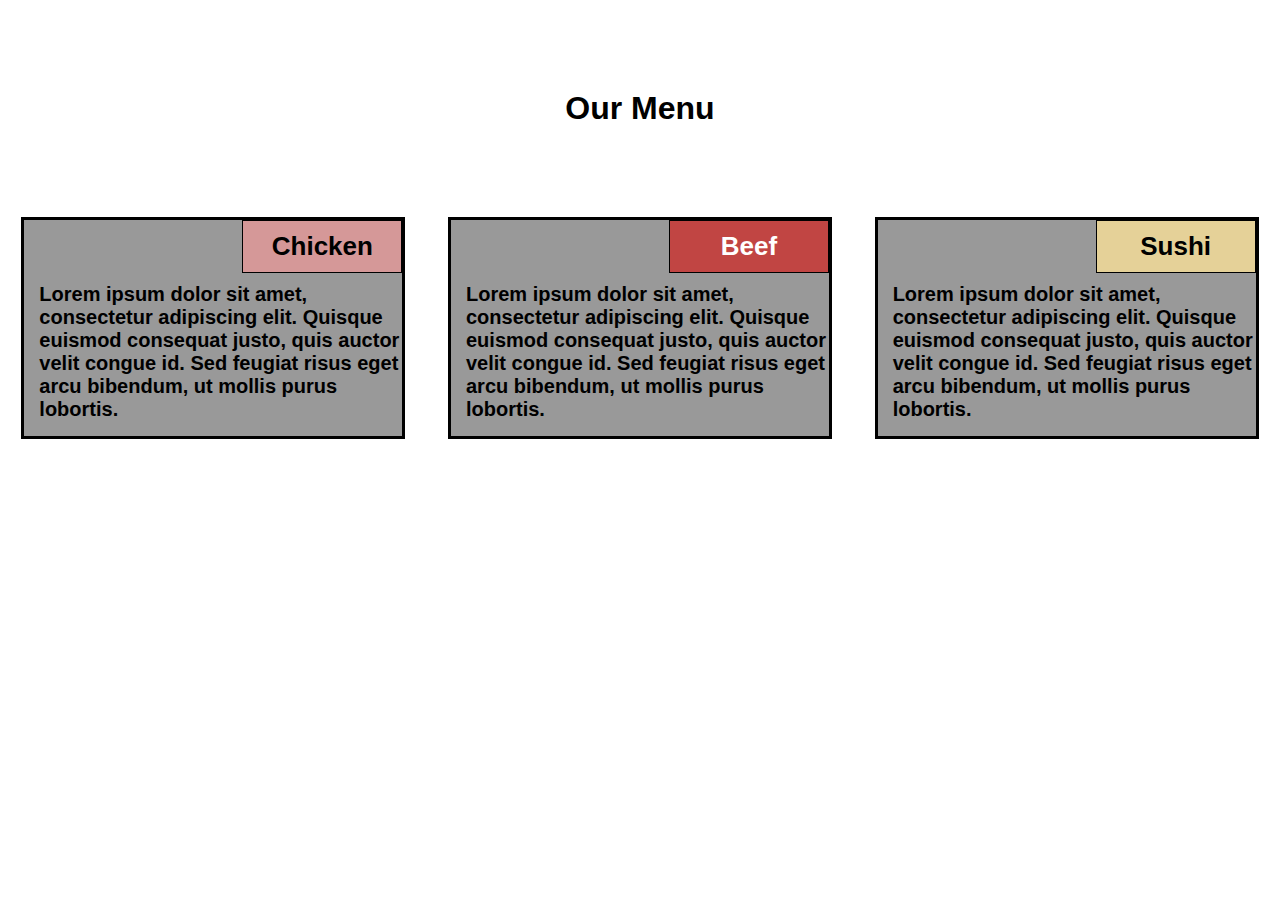
<file: module2-solution/index.html>
<!DOCTYPE html>
<html>
  <head>
    <meta charset="UTF-8">
    <meta http-equiv="X-UA-Compatible" content="IE=edge">
    <meta name="viewport" content="width=device-width, initial-scale=1.0">
    <title>Our Menu</title>
    <link rel="stylesheet" href="css/style.css"> 
  </head>
  <body>
    <h1 class="head">Our Menu</h1>
    <div class="parent">

    <div class="container">
    
    <div class="Chicken tit">
        <h2 >Chicken</h2>
    </div>
      <p>Lorem ipsum dolor sit amet, consectetur adipiscing elit. Quisque euismod consequat justo, quis auctor velit congue id. Sed feugiat risus eget arcu bibendum, ut mollis purus lobortis.</p>
    </div>
    
    <div class="container">
    <div class="beef tit">
        <h2>Beef</h2>
   </div> 
      <p>Lorem ipsum dolor sit amet, consectetur adipiscing elit. Quisque euismod consequat justo, quis auctor velit congue id. Sed feugiat risus eget arcu bibendum, ut mollis purus lobortis.</p>
    </div>
   
    <div class="container last">
    <div class="sushi tit"><h2>Sushi</h2></div> 
      <p>Lorem ipsum dolor sit amet, consectetur adipiscing elit. Quisque euismod consequat justo, quis auctor velit congue id. Sed feugiat risus eget arcu bibendum, ut mollis purus lobortis.</p>
    </div>
</div>
</body>
</html>
</file>
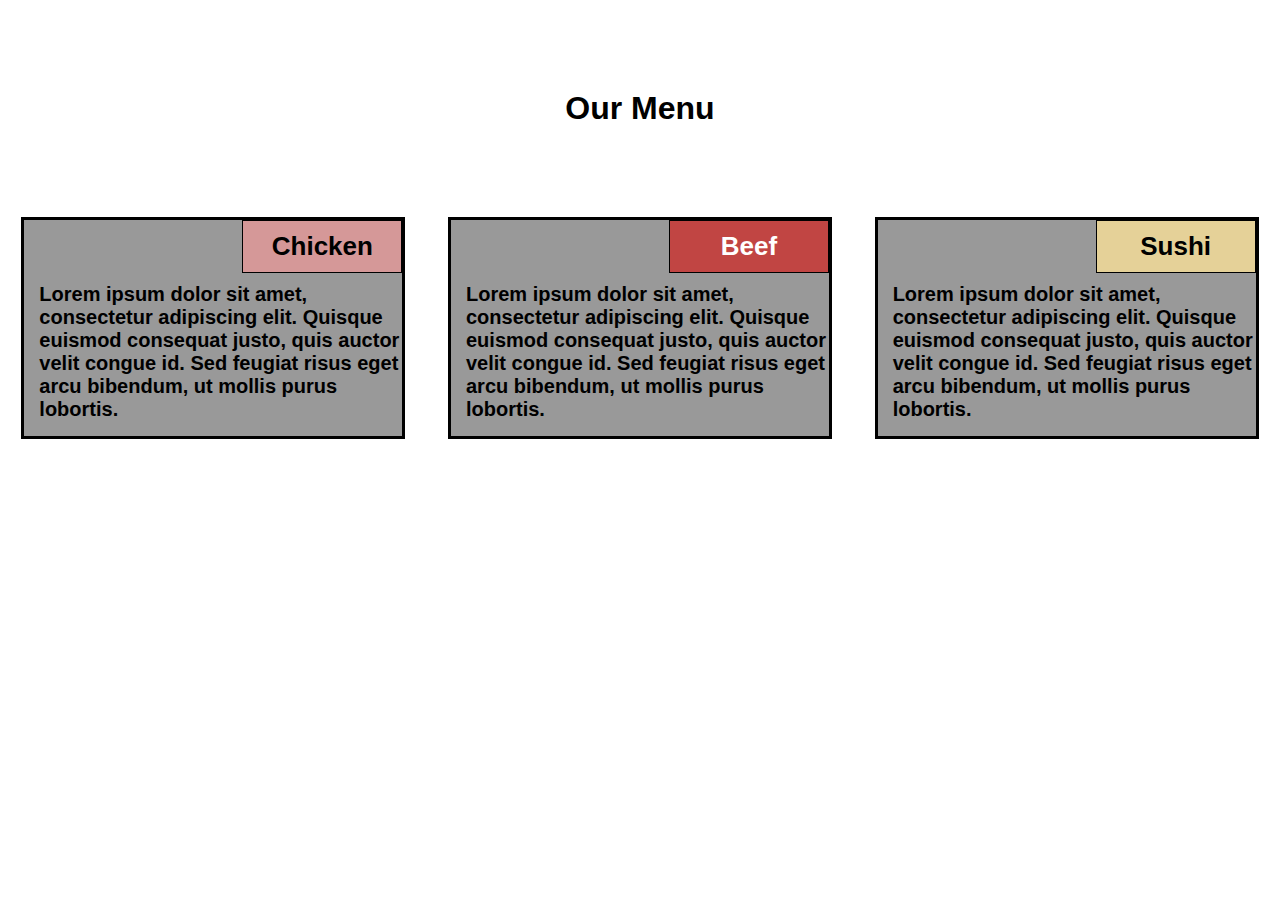
<file: module2solution/index.html>
<!DOCTYPE html>
<html>
  <head>
    <title>Our Menu</title>
    <link rel="stylesheet" href="css/style.css">
       
  </head>
  <body>
    <h1 class="head">Our Menu</h1>
    <div class="parent">

    <div class="container">
    
    <div class="Chicken tit">
        <h2 >Chicken</h2>
    </div>
      <p>Lorem ipsum dolor sit amet, consectetur adipiscing elit. Quisque euismod consequat justo, quis auctor velit congue id. Sed feugiat risus eget arcu bibendum, ut mollis purus lobortis.</p>
    </div>
    
    <div class="container">
    <div class="beef tit">
        <h2>Beef</h2>
   </div> 
      <p>Lorem ipsum dolor sit amet, consectetur adipiscing elit. Quisque euismod consequat justo, quis auctor velit congue id. Sed feugiat risus eget arcu bibendum, ut mollis purus lobortis.</p>
    </div>
   
    <div class="container last">
    <div class="sushi tit"><h2>Sushi</h2></div> 
      <p>Lorem ipsum dolor sit amet, consectetur adipiscing elit. Quisque euismod consequat justo, quis auctor velit congue id. Sed feugiat risus eget arcu bibendum, ut mollis purus lobortis.</p>
    </div>
</div>
</body>
</html>
</file>
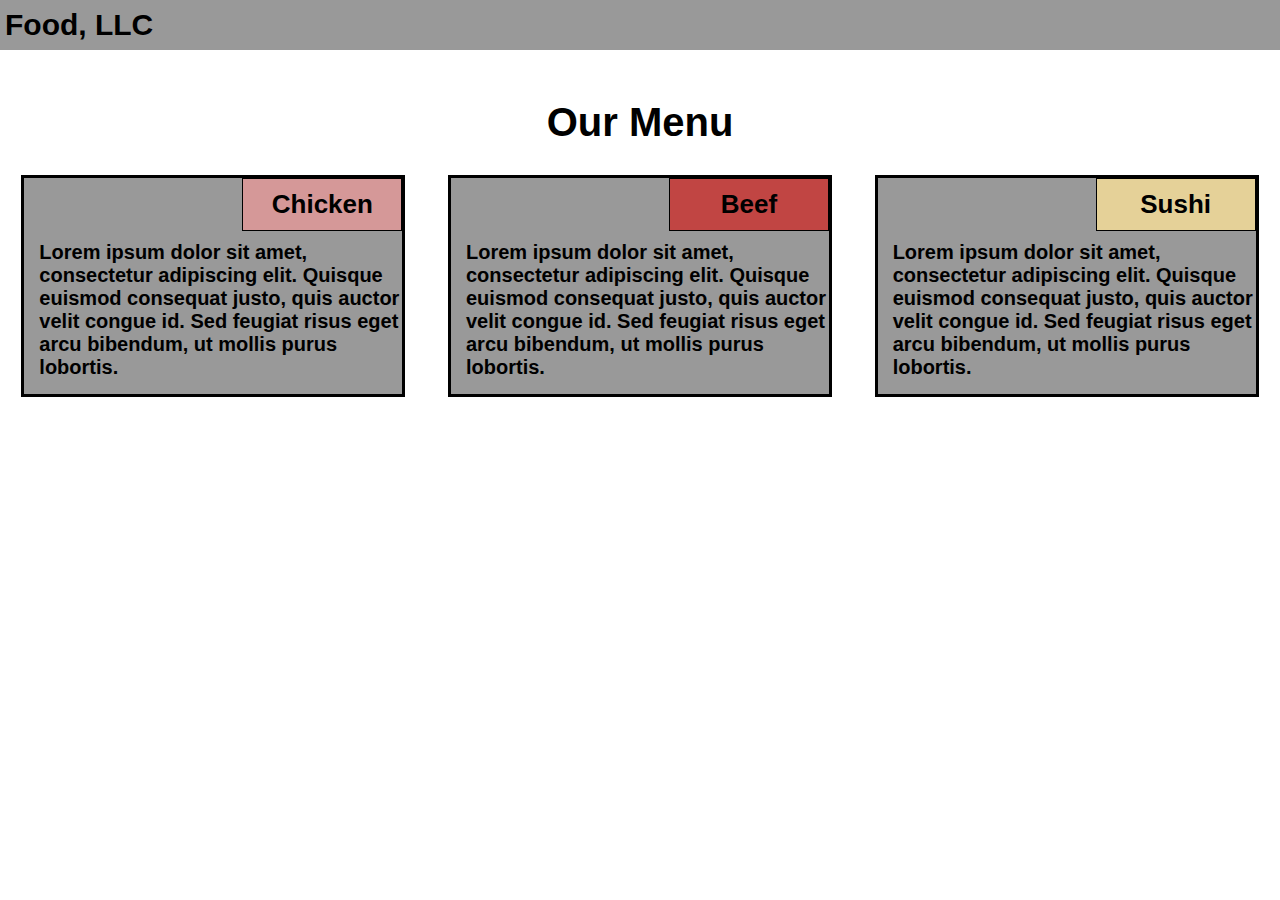
<file: module3-solution/index.html>
<!DOCTYPE html>
<html>
  <head>
    <title>Our Menu</title>
    <link rel="stylesheet" href="css/style.css">
  </head>
  <body>

<!-- nav bar  -->

<nav class="nav_bar">
    <a class="navbar-title" href="#">Food, LLC</a>
    

    <ul class="nav_phone"  id="nav_phone">
        <li><a href="#">Chicken</a></li><hr>
        <li><a href="#">Beef</a></li><hr>
        <li><a href="#">Sushi</a></li><hr>
      </ul>

    <button class="hamburger"  id="hamburger">
        <span class="hamburger-box">
          <span class="hamburger-inner"></span>
        </span>
      </button>
      

    
    
  </nav>
  

<div class="home">
    <h1 class="head" id="title">Our Menu</h1>
    <div class="parent">

    <div class="container">
    
    <div class="Chicken tit">
        <h2 >Chicken</h2>
    </div>
      <p>Lorem ipsum dolor sit amet, consectetur adipiscing elit. Quisque euismod consequat justo, quis auctor velit congue id. Sed feugiat risus eget arcu bibendum, ut mollis purus lobortis.</p>
    </div>
    
    <div class="container">
    <div class="beef tit">
        <h2>Beef</h2>
   </div> 
      <p>Lorem ipsum dolor sit amet, consectetur adipiscing elit. Quisque euismod consequat justo, quis auctor velit congue id. Sed feugiat risus eget arcu bibendum, ut mollis purus lobortis.</p>
    </div>
   
    <div class="container last">
    <div class="sushi tit"><h2>Sushi</h2></div> 
      <p>Lorem ipsum dolor sit amet, consectetur adipiscing elit. Quisque euismod consequat justo, quis auctor velit congue id. Sed feugiat risus eget arcu bibendum, ut mollis purus lobortis.</p>
    </div>
</div>
</div>

<script src="index.js"></script>
</body>   


</html>
</file>
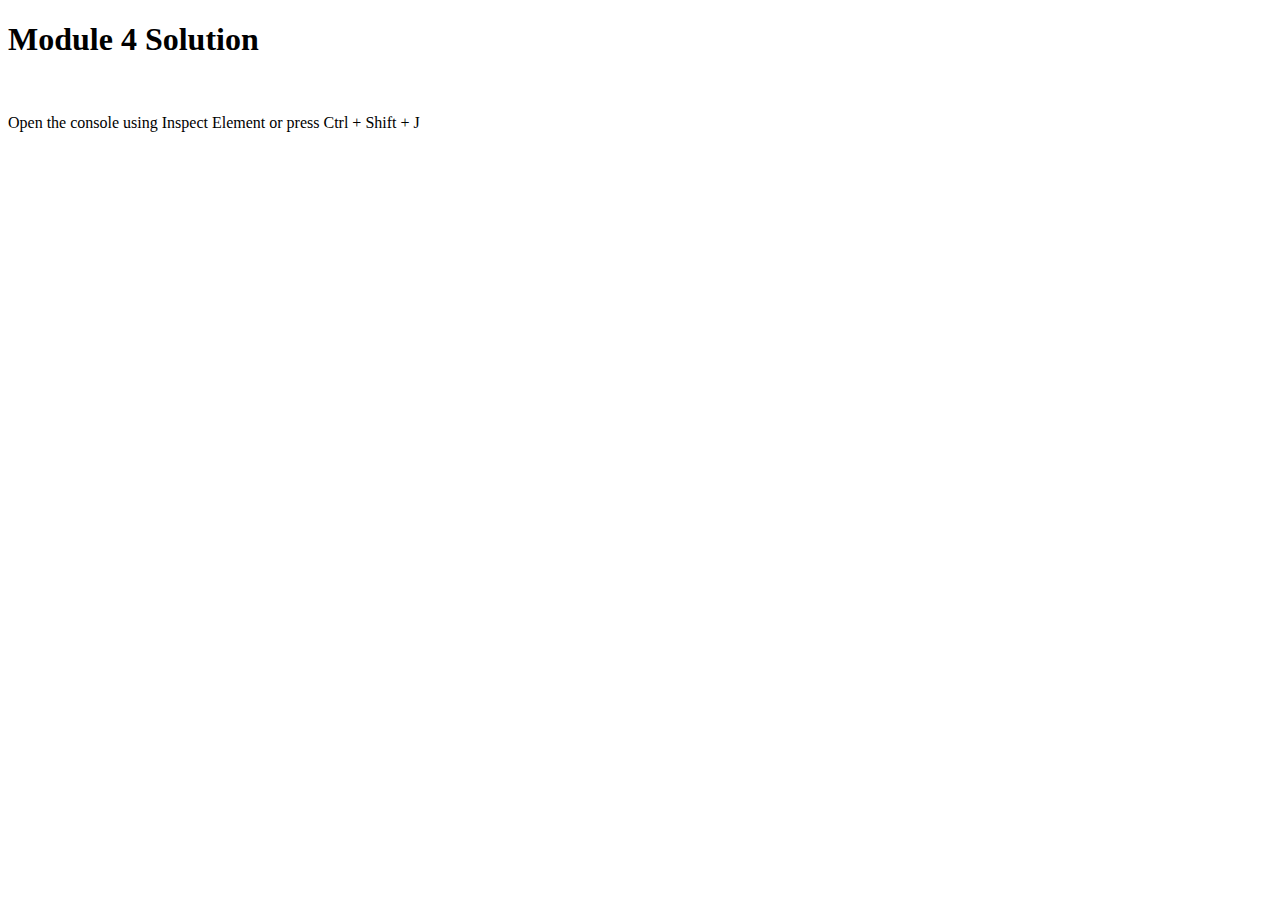
<file: module4-solution/index.html>
<!DOCTYPE html>
<html>
<head>
  <meta charset="utf-8">
  <title>Module 4</title>
  <script>
    var names = []; // DO NOT REMOVE
  </script>
  <script src="SpeakHello.js"></script>
  <script src="SpeakGoodBye.js"></script>
  <script src="script.js"></script>
</head>
<body>
  <h1>Module 4 Solution</h1>
  <br>
  <p>Open the console using Inspect Element or press Ctrl + Shift + J</p>
</body>
</html>
</file>
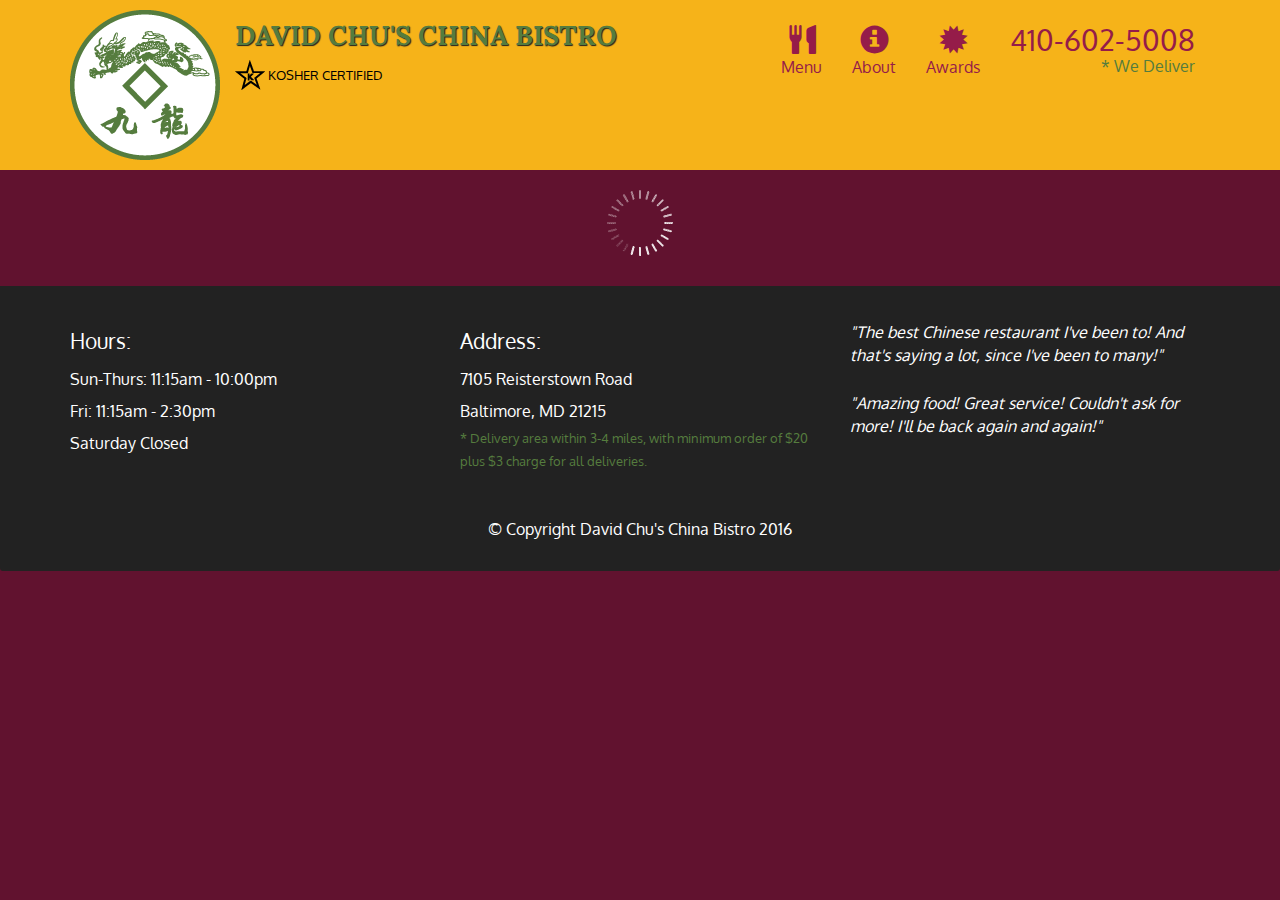
<file: module5-solution/index.html>
<!doctype html>
<html lang="en">
  <head>
    <meta charset="utf-8">
    <meta http-equiv="X-UA-Compatible" content="IE=edge">
    <meta name="viewport" content="width=device-width, initial-scale=1">
    <title>David Chu's China Bistro</title>
    <link rel="stylesheet" href="css/bootstrap.min.css">
    <link rel="stylesheet" href="css/styles.css">
    <link href='https://fonts.googleapis.com/css?family=Oxygen:400,300,700' rel='stylesheet' type='text/css'>
    <link href='https://fonts.googleapis.com/css?family=Lora' rel='stylesheet' type='text/css'>
  </head>
<body>
  <header>
    <nav id="header-nav" class="navbar navbar-default">
      <div class="container">
        <div class="navbar-header">
          <a href="index.html" class="pull-left visible-md visible-lg">
            <div id="logo-img" alt="Logo image"></div>
          </a>

          <div class="navbar-brand">
            <a href="index.html"><h1>David Chu's China Bistro</h1></a>
            <p>
              <img src="images/star-k-logo.png" alt="Kosher certification">
              <span>Kosher Certified</span>
            </p>
          </div>

          <button id="navbarToggle" type="button" class="navbar-toggle collapsed" data-toggle="collapse" data-target="#collapsable-nav" aria-expanded="false">
            <span class="sr-only">Toggle navigation</span>
            <span class="icon-bar"></span>
            <span class="icon-bar"></span>
            <span class="icon-bar"></span>
          </button>
        </div>
        
        <div id="collapsable-nav" class="collapse navbar-collapse">
           <ul id="nav-list" class="nav navbar-nav navbar-right">
            <li id="navHomeButton" class="visible-xs active">
              <a href="index.html">
                <span class="glyphicon glyphicon-home"></span> Home</a>
            </li>
            <li id="navMenuButton">
              <a href="#" onclick="$dc.loadMenuCategories();">
                <span class="glyphicon glyphicon-cutlery"></span><br class="hidden-xs"> Menu</a>
            </li>
            <li>
              <a href="#">
                <span class="glyphicon glyphicon-info-sign"></span><br class="hidden-xs"> About</a>
            </li>
            <li>
              <a href="#">
                <span class="glyphicon glyphicon-certificate"></span><br class="hidden-xs"> Awards</a>
            </li>
            <li id="phone" class="hidden-xs">
              <a href="tel:410-602-5008">
                <span>410-602-5008</span></a><div>* We Deliver</div>
            </li>
          </ul><!-- #nav-list -->
        </div><!-- .collapse .navbar-collapse -->
      </div><!-- .container -->
    </nav><!-- #header-nav -->
  </header>

  <div id="call-btn" class="visible-xs">
    <a class="btn" href="tel:410-602-5008">
    <span class="glyphicon glyphicon-earphone"></span>
    410-602-5008
    </a>
  </div>
  <div id="xs-deliver" class="text-center visible-xs">* We Deliver</div>

  <div id="main-content" class="container"></div>

  <footer class="panel-footer">
    <div class="container">
      <div class="row">
        <section id="hours" class="col-sm-4">
          <span>Hours:</span><br>
          Sun-Thurs: 11:15am - 10:00pm<br>
          Fri: 11:15am - 2:30pm<br>
          Saturday Closed
          <hr class="visible-xs">
        </section>
        <section id="address" class="col-sm-4">
          <span>Address:</span><br>
          7105 Reisterstown Road<br>
          Baltimore, MD 21215
          <p>* Delivery area within 3-4 miles, with minimum order of $20 plus $3 charge for all deliveries.</p>
          <hr class="visible-xs">
        </section>
        <section id="testimonials" class="col-sm-4">
          <p>"The best Chinese restaurant I've been to! And that's saying a lot, since I've been to many!"</p>
          <p>"Amazing food! Great service! Couldn't ask for more! I'll be back again and again!"</p>
        </section>
      </div>
      <div class="text-center">&copy; Copyright David Chu's China Bistro 2016</div>
    </div>
  </footer>

  <!-- jQuery (Bootstrap JS plugins depend on it) -->
  <script src="js/jquery-2.1.4.min.js"></script>
  <script src="js/bootstrap.min.js"></script>
  <script src="js/ajax-utils.js"></script>
  <script src="js/script.js"></script>
</body>
</html>
</file>
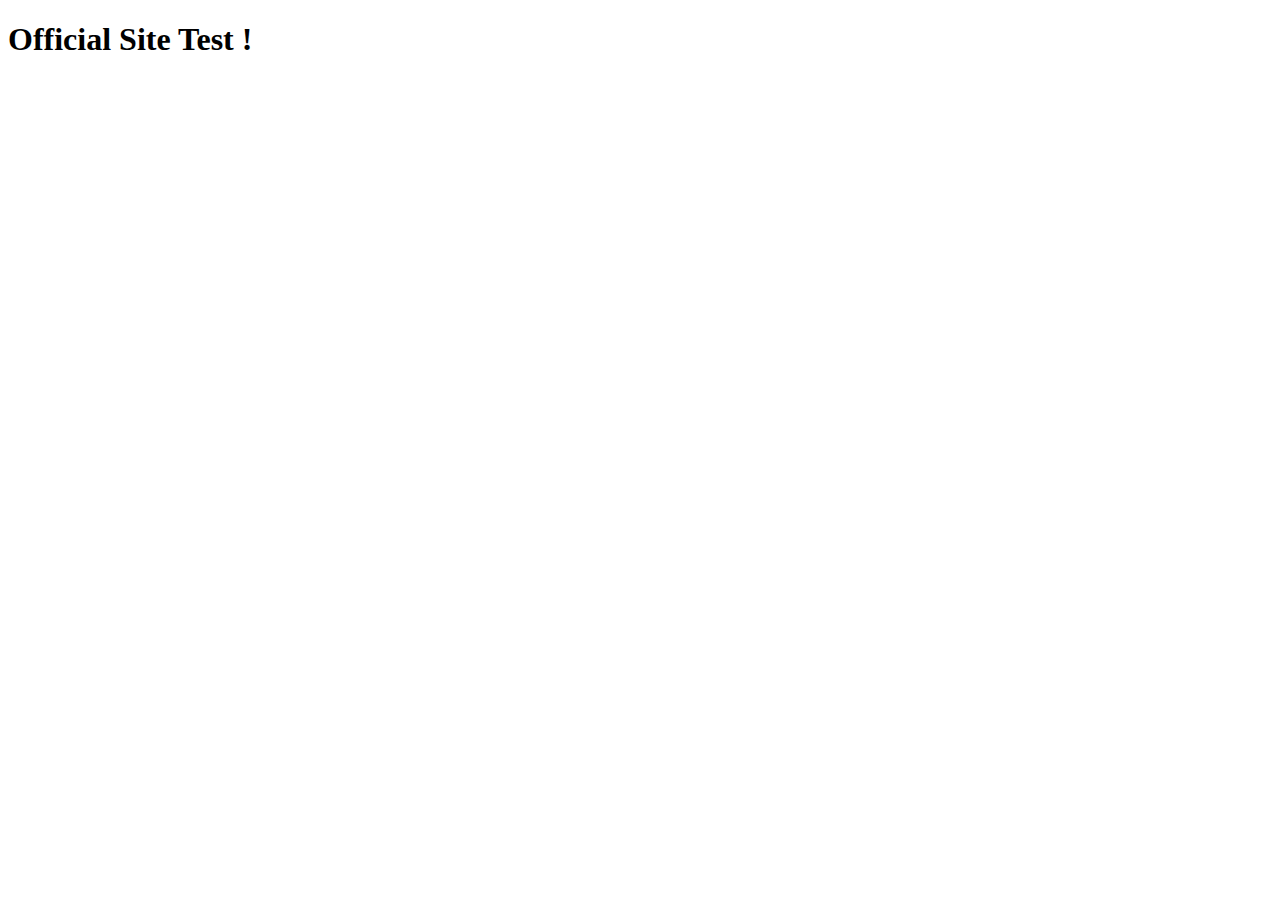
<file: site/index.html>
<!DOCTYPE html>
<html lang="en">
<head>
    <meta charset="UTF-8">
    <meta http-equiv="X-UA-Compatible" content="IE=edge">
    <meta name="viewport" content="width=device-width, initial-scale=1.0">
    <title>Document</title>
</head>
<body>
    <h1>Official Site Test !</h1>
</body>
</html>
</file>
<file: module2-solution/css/style.css>
* {
    margin: 0;
    padding: 0;
    box-sizing: border-box;
}

body {
    font-family: 'Gill Sans', 'Gill Sans MT', Calibri, 'Trebuchet MS', sans-serif;
}

.head {
    text-align: center;
    padding: 10px;
    margin-bottom: 80px;
    margin-top: 80px;
}

.parent {
    display: flex;
    justify-content: space-around;
    flex-direction: row;
    flex-wrap: wrap;
    align-content: center;
}

.container {
    min-width: 30%;
    margin-bottom: 10px;
    padding: 15px;
    padding-top: 0;
    border: 2px solid black;
    background-color: #999999;
    color: black;
    font-weight: 600;
    padding-right: 0;
    display: flex;
    flex-direction: column;
    flex-wrap: wrap;
    border: 3px solid black;
    justify-content: space-between;
}

.container .tit {
    display: flex;
    justify-content: end;
    margin-bottom: 10px;
}

.container h2 {
    text-align: end;
    padding: 10px;
    border: 1px solid black;
    width: 160px;
    text-align: center;
    font-size: 26px;
}

.container .Chicken h2 {
    background-color: #d59898;
}

.container p {
    font-size: 20px;
    color: black;
    font-weight: 600;
}

.container .beef h2 {
    background-color: #c14543;
    color: #fff;
}

.container .sushi h2 {
    background-color:#e5d198;
}

@media (max-width: 767px) {
    .parent {
        flex-direction: column;
    }

    .parent .container {
        width: 70%;
        padding-bottom: 20px;
    }

    .parent .container p {
        font-size: 25px;
    }
}

@media (min-width: 768px) and (max-width: 991px) {
    .container {
        width: 45%;
    }

    .parent .last {
        width: 95%;
        font-size: 25px;
        padding-bottom: 20px;
    }
}

@media (min-width: 992px) {
    .container {
        width: 30%;
    }
}
</file>
<file: module2solution/css/style.css>
* {
    margin: 0;
    padding: 0;
    box-sizing: border-box;
}

body {
    font-family: 'Gill Sans', 'Gill Sans MT', Calibri, 'Trebuchet MS', sans-serif;
}

.head {
    text-align: center;
    padding: 10px;
    margin-bottom: 80px;
    margin-top: 80px;
}

.parent {
    display: flex;
    justify-content: space-around;
    flex-direction: row;
    flex-wrap: wrap;
    align-content: center;
}

.container {
    min-width: 30%;
    margin-bottom: 10px;
    padding: 15px;
    padding-top: 0;
    border: 2px solid black;
    background-color: #999999;
    color: black;
    font-weight: 600;
    padding-right: 0;
    display: flex;
    flex-direction: column;
    flex-wrap: wrap;
    border: 3px solid black;
    justify-content: space-between;
}

.container .tit {
    display: flex;
    justify-content: end;
    margin-bottom: 10px;
}

.container h2 {
    text-align: end;
    padding: 10px;
    border: 1px solid black;
    width: 160px;
    text-align: center;
    font-size: 26px;
}

.container .Chicken h2 {
    background-color: #d59898;
}

.container p {
    font-size: 20px;
    color: black;
    font-weight: 600;
}

.container .beef h2 {
    background-color: #c14543;
    color: #fff;
}

.container .sushi h2 {
    background-color:#e5d198;
}

@media (max-width: 767px) {
    .parent {
        flex-direction: column;
    }

    .parent .container {
        width: 70%;
        padding-bottom: 20px;
    }

    .parent .container p {
        font-size: 25px;
    }
}

@media (min-width: 768px) and (max-width: 991px) {
    .container {
        width: 45%;
    }

    .parent .last {
        width: 95%;
        font-size: 25px;
        padding-bottom: 20px;
    }
}

@media (min-width: 992px) {
    .container {
        width: 30%;
    }
}
</file>
<file: module3-solution/css/style.css>
* {
  margin: 0;
  padding: 0;
  box-sizing: border-box;
}

body {
  font-family: 'Gill Sans', 'Gill Sans MT', Calibri, 'Trebuchet MS', sans-serif;
  color: black;
}

.nav_bar {
  height: 50px;
  display: flex;
  background-color: #999999;
  flex-direction: row;
  justify-content: space-between;
  padding: 15px;
  padding-left: 0;
  align-items: center;
  color: black;
  margin-bottom: 40px;
}

nav ul {
  list-style: none;
  margin: 0;
  padding: 0;
  display: flex;
}

nav a {
  color: black;
  text-decoration: none;
  font-size: 30px;
  padding: 5px;
  font-weight: bold;
  margin: 0;
}

nav ul li {
  margin-top: -18px;
  margin-bottom: 10px;
}

nav .navbar-title {
  font-size: 30px;
}

.hamburger {
  display: none;
  cursor: pointer;
  background-color: transparent;
  border: none;
}

.hamburger-box {
  width: 30px;
  height: 24px;
  display: inline-block;
  position: relative;
}

.hamburger-inner {
  display: block;
  width: 100%;
  height: 2px;
  background-color: #000;
  position: absolute;
  top: 50%;
  margin-top: -1px;
}

.hamburger-inner::before,
.hamburger-inner::after {
  content: "";
  display: block;
  width: 100%;
  height: 2px;
  background-color: #000;
  position: absolute;
}

.hamburger-inner::before {
  top: -8px;
}

.hamburger-inner::after {
  bottom: -8px;
}

.nav_phone {
  position: absolute;
  display: none;
  box-shadow: 1px 1px 6px black;
  flex-direction: column;
  width: 100vw;
  height: 200px;
  top: 50px;
  left: 0;
  right: 0;
  bottom: 0;
  background-color: #eee;
  justify-content: flex-start;
  align-items: center;
  align-content: flex-start;
  font-size: 60px;
}

.nav_phone hr {
  width: 100vw;
  display: none;
  border: 1px black solid;
}

.active {
  margin-bottom: 80px;
  margin-top: 200px;
}

.head {
  text-align: center;
  font-size: 40px;
  padding: 10px;
  margin-bottom: 20px;
}

.parent {
  /* width: 100vw; */
  /* height: 60vh; */
  display: flex;
  justify-content: space-around;
  flex-direction: row;
  flex-wrap: wrap;
  align-content: center;
}

.container {
  min-width: 30%;
  margin-bottom: 10px;
  padding: 15px;
  padding-top: 0;
  border: 2px solid black;
  background-color: #999999;
  color: black;
  font-weight: 600;
  padding-right: 0;
  display: flex;
  flex-direction: column;
  flex-wrap: wrap;
  border: 3px solid black;
  justify-content: space-between;

}

.container .tit {
  display: flex;
  justify-content: end;
  margin-bottom: 10px;
}


.container h2 {
  text-align: end;
  padding: 10px;
  border: 1px solid black;
  width: 160px;
  text-align: center;
  font-size: 26px;

}

.container .Chicken h2 {
  background-color: #d59898;
}

.container p {
  font-size: 20px;
  color: black;
  font-weight: 600;
}

.container .beef h2 {
  background-color: #c14543;
}

.container .sushi h2 {
  background-color: #e5d198;
}

/* Media queries for responsive design
  /* for phone */


@media  (max-width:767px)  {
  .parent {
    flex-direction: column;
  }

  .parent .container {
    width: 80%;
    padding-bottom: 20px;
  }

  .parent .container p {
    font-size: 25px;
  }

  .hamburger {
    display: block;
  }
}

/* for tablet */
@media (min-width: 768px) and (max-width: 991px) {
  .container {
    width: 45%;
  }

  .parent .last {
    width: 95%;
    font-size: 25px;
    padding-bottom: 20px;
  }
}

/* for pc  */
@media (min-width: 992px) {
  .container {
    width: 30%;
  }

}
</file>
<file: module5-solution/css/styles.css>
body {
  font-size: 16px;
  color: #fff;
  background-color: #61122f;
  font-family: 'Oxygen', sans-serif;
}

/** HEADER **/
#header-nav {
  background-color: #f6b319;
  border-radius: 0;
  border: 0;
}

#logo-img {
  background: url('../images/restaurant-logo_large.png') no-repeat;
  width: 150px;
  height: 150px;
  margin: 10px 15px 10px 0;
}

.navbar-brand {
  padding-top: 25px;
}
.navbar-brand h1 { /* Restaurant name */
  font-family: 'Lora', serif;
  color: #557c3e;
  font-size: 1.5em;
  text-transform: uppercase;
  font-weight: bold;
  text-shadow: 1px 1px 1px #222;
  margin-top: 0;
  margin-bottom: 0;
  line-height: .75;
}
.navbar-brand a:hover, .navbar-brand a:focus {
  text-decoration: none;
}
.navbar-brand p { /* Kosher cert */
  color: #000;
  text-transform: uppercase;
  font-size: .7em;
  margin-top: 15px;
}
.navbar-brand p span { /* Star-K */
  vertical-align: middle;
}

#nav-list {
  margin-top: 10px;
}
#nav-list a {
  color: #951C49;
  text-align: center;
}
#nav-list a:hover {
  background: #E7E7E7;
}
#nav-list a span {
  font-size: 1.8em;
}

#phone {
  margin-top: 5px;
}
#phone a { /* Phone number */
  text-align: right;
  padding-bottom: 0;
}
#phone div { /* We Deliver */
  color: #557c3e;
  text-align: right;
  padding-right: 15px;
}

.navbar-header button.navbar-toggle, .navbar-header .icon-bar {
  border: 1px solid #61122f;
}
.navbar-header button.navbar-toggle {
  clear: both;
  margin-top: -30px;
}
/* END HEADER */

/* FOOTER */
.panel-footer {
  margin-top: 30px;
  padding-top: 35px;
  padding-bottom: 30px;
  background-color: #222;
  border-top: 0;
}
.panel-footer div.row {
  margin-bottom: 35px;
}
#hours, #address {
  line-height: 2;
}
#hours > span, #address > span {
  font-size: 1.3em;
}
#address p {
  color: #557c3e;
  font-size: .8em;
  line-height: 1.8;
}
#testimonials {
  font-style: italic;
}
#testimonials p:nth-child(2) {
  margin-top: 25px;
}
/* END FOOTER */



/* HOME PAGE */
.container .jumbotron {
  box-shadow: 0 0 50px #3F0C1F;
  border: 2px solid #3F0C1F;
}

#menu-tile, #specials-tile, #map-tile {
  height: 250px;
  width: 100%;
  margin-bottom: 15px;
  position: relative;
  border: 2px solid #3F0C1F;
  overflow: hidden;
}
#menu-tile:hover, #specials-tile:hover, #map-tile:hover {
  box-shadow: 0 1px 5px 1px #cccccc;
}
#menu-tile {
  background: url('../images/menu-tile.jpg') no-repeat;
  background-position: center;
}
#specials-tile {
  background: url('../images/specials-tile.jpg') no-repeat;
  background-position: center;
}
#menu-tile span, #specials-tile span, #map-tile span {
  position: absolute;
  bottom: 0;
  right: 0;
  width: 100%;
  text-align: center;
  font-size: 1.6em;
  text-transform: uppercase;
  background-color: #000;
  color: #fff;
  opacity: .8;
}
/* END HOME PAGE */

/* MENU CATEGORIES PAGE */
.category-tile { 
  position: relative;
  border: 2px solid #3F0C1F;
  overflow: hidden;
  width: 200px;
  height: 200px;
  margin: 0 auto 15px;
}
.category-tile span {
  position: absolute;
  bottom: 0;
  right: 0;
  width: 100%;
  text-align: center;
  font-size: 1.2em;
  text-transform: uppercase;
  background-color: #000;
  color: #fff;
  opacity: .8;
}
.category-tile:hover {
  box-shadow: 0 1px 5px 1px #cccccc;
}

#menu-categories-title + div {
  margin-bottom: 50px;
}
/* END MENU CATEGORIES PAGE */

/* SINGLE CATEGORY PAGE */
.menu-item-tile {
  margin-bottom: 25px;
}
.menu-item-tile hr {
  width: 80%;
}
.menu-item-tile .menu-item-price {
  font-size: 1.1em;
  text-align: right;
  margin-top: -15px;
  margin-right: -15px;
}
.menu-item-tile .menu-item-price span {
  font-size: .6em;
}
.menu-item-photo {
  position: relative;
  border: 2px solid #3F0C1F; 
  overflow: hidden;
  padding: 0;
  margin-right: -15px;
  margin-left: auto;
  margin-bottom: 20px;
  max-width: 250px;
}
.menu-item-photo div {
  position: absolute;
  bottom: 0;
  right: 0;
  width: 80px;
  background-color: #557c3e;
  text-align: center;
}
.menu-item-description {
  padding-right: 30px;
}
h3.menu-item-title {
  margin: 0 0 10px;
}
.menu-item-details {
  font-size: .9em;
  font-style: italic;
}
/* END SINGLE CATEGORY PAGE */


/********** Large devices only **********/
@media (min-width: 1200px) {
  .container .jumbotron {
    background: url('../images/jumbotron_1200.jpg') no-repeat;
    height: 675px;
  }
}

/********** Medium devices only **********/
@media (min-width: 992px) and (max-width: 1199px) {
  /* Header */
  #logo-img {
    background: url('../images/restaurant-logo_medium.png') no-repeat;
    width: 100px;
    height: 100px;
    margin: 5px 5px 5px 0;
  }
  /* End Header */

  /* Home Page */
  .container .jumbotron {
    background: url('../images/jumbotron_992.jpg') no-repeat;
    height: 558px;
  }
  /* End Home Page */
}

/********** Small devices only **********/
@media (min-width: 768px) and (max-width: 991px) {
  /* Home Page */
  .container .jumbotron {
    background: url('../images/jumbotron_768.jpg') no-repeat;
    height: 432px;
  }
  /* End Home Page */
}

/********** Extra small devices only **********/
@media (max-width: 767px) {
  /* Header */
  .navbar-brand {
    padding-top: 10px;
    height: 80px;
  }
  .navbar-brand h1 { /* Restaurant name */
    padding-top: 10px;
    font-size: 5vw; /* 1vw = 1% of viewport width */
  }
  .navbar-brand p { /* Kosher cert */
    font-size: .6em;
    margin-top: 12px;
  }
  .navbar-brand p img { /* Star-K */
    height: 20px;
  }

  #collapsable-nav a { /* Collapsed nav menu text */
    font-size: 1.2em;
  }
  #collapsable-nav a span { /* Collapsed nav menu glyph */
    font-size: 1em;
    margin-right: 5px;
  }

  #call-btn > a {
    font-size: 1.5em;
    display: block;
    margin: 0 20px;
    padding: 10px;
    border: 2px solid #fff;
    background-color: #f6b319;
    color: #951c49;
  }
  #xs-deliver {
    margin-top: 5px;
    font-size: .7em;
    letter-spacing: .1em;
    text-transform: uppercase;
  }
  /* End Header */

  /* Footer */
  .panel-footer section {
    margin-bottom: 30px;
    text-align: center;
  }
  .panel-footer section:nth-child(3) {
    margin-bottom: 0; /* margin already exists on the whole row */
  }
  .panel-footer section hr {
    width: 50%;
  }
  /* End Footer */

  /* Home Page */
  .container .jumbotron {
    margin-top: 30px;
    padding: 0;
  }
  #menu-tile, #specials-tile {
    width: 360px;
    margin: 0 auto 15px;
  }

  .menu-item-photo {
    margin-right: auto;
  }
  .menu-item-tile .menu-item-price {
    text-align: center;
  }
  .menu-item-description {
    text-align: center;;
  }
}


/********** Super extra small devices Only :-) (e.g., iPhone 4) **********/
@media (max-width: 479px) {
  /* Header */
  .navbar-brand h1 { /* Restaurant name */
    padding-top: 5px;
    font-size: 6vw;
  }
  /* End Header */
  
  /* Home page */
  #menu-tile, #specials-tile {
    width: 280px;
    margin: 0 auto 15px;
  }

  .col-xxs-12 {
    position: relative;
    min-height: 1px;
    padding-right: 15px;
    padding-left: 15px;
    float: left;
    width: 100%;
  }
}
</file>
